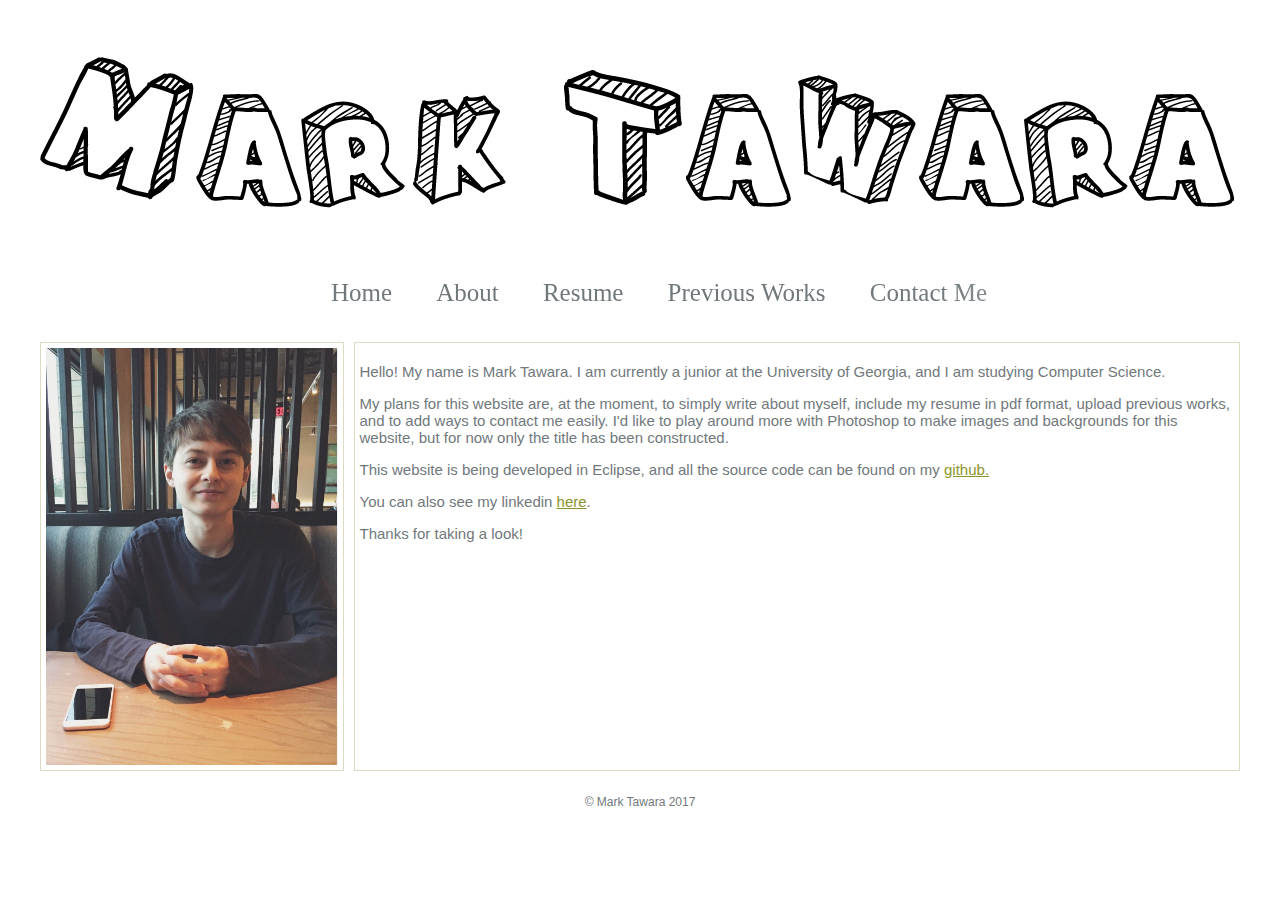
<file: WebContent/index.html>
<!DOCTYPE html>
<html>
	<head>
		<title>Mark Tawara</title>
		<link rel="stylesheet" href="css/style.css"/>
		<script src="scripts/jquery-3.1.1.js"></script>
		<script src="scripts/template.js"></script>
	</head>
<body>
	<br /><br />
	<div id="header" class="header"></div>
	<div id="menu"></div>
	<div id="content" class="content">
		<div id="sidebar">
			<img src="images/profile_picture.jpg">
		</div>
		<div id="mainContent">
			<p>Hello! My name is Mark Tawara. I am currently a junior at the University of Georgia, and I am studying Computer Science.</p>
			<p>My plans for this website are, at the moment, to simply write about myself, include my resume in pdf format, upload previous works, and to add ways to contact me easily. I'd like to play around more with Photoshop to make images and backgrounds for this website, but for now only the title has been constructed.</p>
			<p>This website is being developed in Eclipse, and all the source code can be found on my <a href="https://github.com/mtawara/MySite">github.</a></p>
			You can also see my linkedin <a href="https://linkedin.com/in/mtawara">here</a>.
			<p>Thanks for taking a look!</p>
			
			
		</div>
	</div>
	<div id="footer"></div>
</body>
</html>
</file>
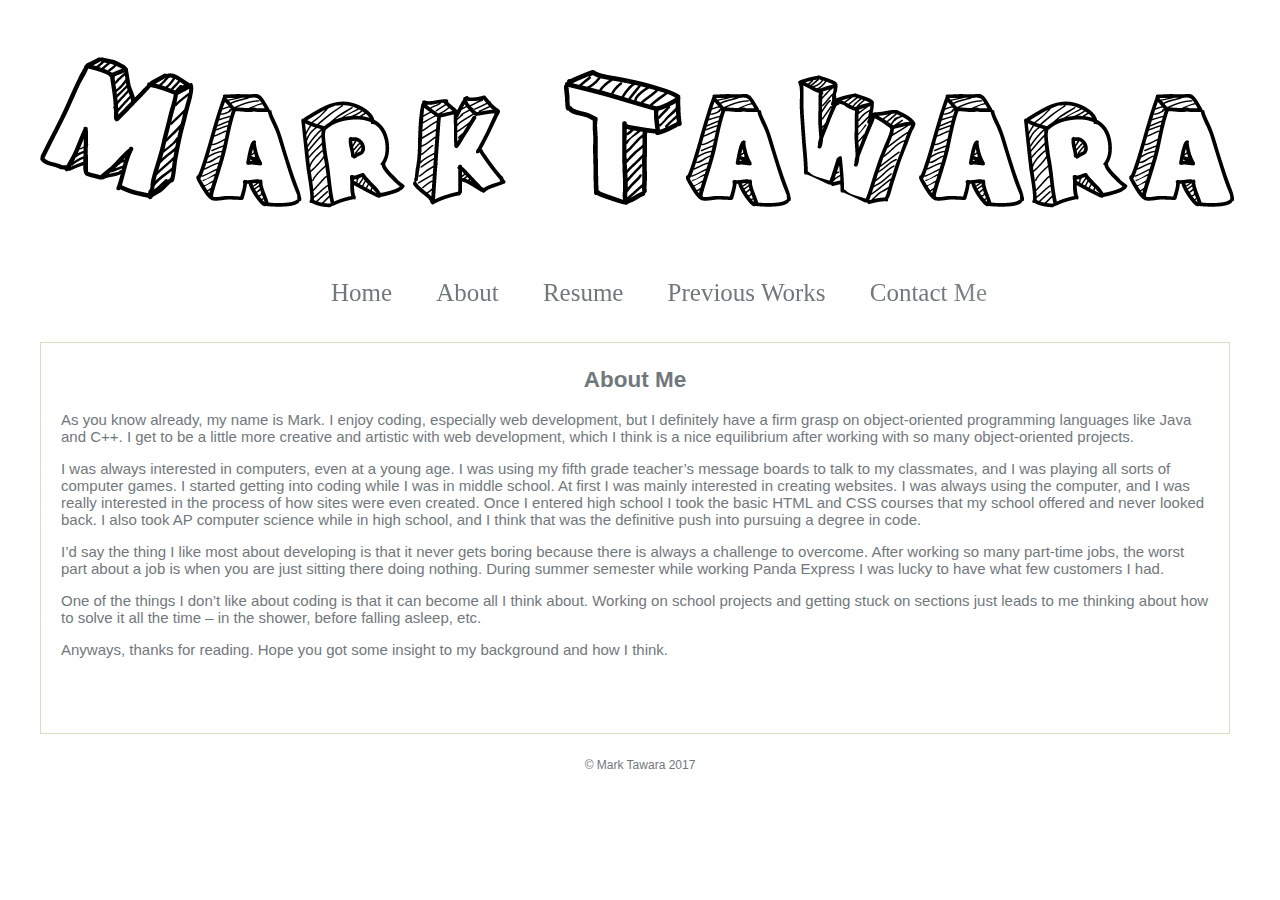
<file: WebContent/about.html>
<!DOCTYPE html>
<html>
	<head>
		<title>Mark Tawara</title>
		<link rel="stylesheet" href="css/style.css"/>
		<script src="scripts/jquery-3.1.1.js"></script>
		<script src="scripts/template.js"></script>
	</head>
<body>
	<br /><br />
	<div id="header" class="header"></div>
	<div id="menu"></div>
	<div id="content" class="content">
	<div id="content" class="content">
		<div id="contactContent">
			<h2 class="centerText">About Me</h2>
			<p>As you know already, my name is Mark. I enjoy coding, especially web development, but 
			I definitely have a firm grasp on object-oriented programming languages like Java and C++. 
			I get to be a little more creative and artistic with web development, which I think is a nice
			equilibrium after working with so many object-oriented projects. </p>
			<p>I was always interested in computers, even at a young age. I was using my fifth grade 
			teacher&#8217s message boards to talk to my classmates, and I was playing all sorts of computer
			games. I started getting into coding while I was in middle school. At first I was mainly 
			interested in creating websites. I was always using the computer, and I was really
			interested in the process of how sites were even created. Once I entered high school I
			took the basic HTML and CSS courses that my school offered and never looked back. I also
			took AP computer science while in high school, and I think that was the definitive push
			into pursuing a degree in code.</p>
			<p>I&#8217d say the thing I like most about developing is that it never gets boring because there is always a challenge to overcome. After working so many part-time jobs, the worst part about a job is when you are just sitting there doing nothing. During summer semester while working Panda Express I was lucky to have what few customers I had. </p>
			<p>One of the things I don&#8217t like about coding is that it can become all I think about. 
			Working on school projects and getting stuck on sections just leads to me thinking about 
			how to solve it all the time &#8211 in the shower, before falling asleep, etc. </p>
			<p>Anyways, thanks for reading. Hope you got some insight to my background and how I think.</p>
			
		</div>
	</div>
	<div id="footer"></div>
</body>
</html>
</file>
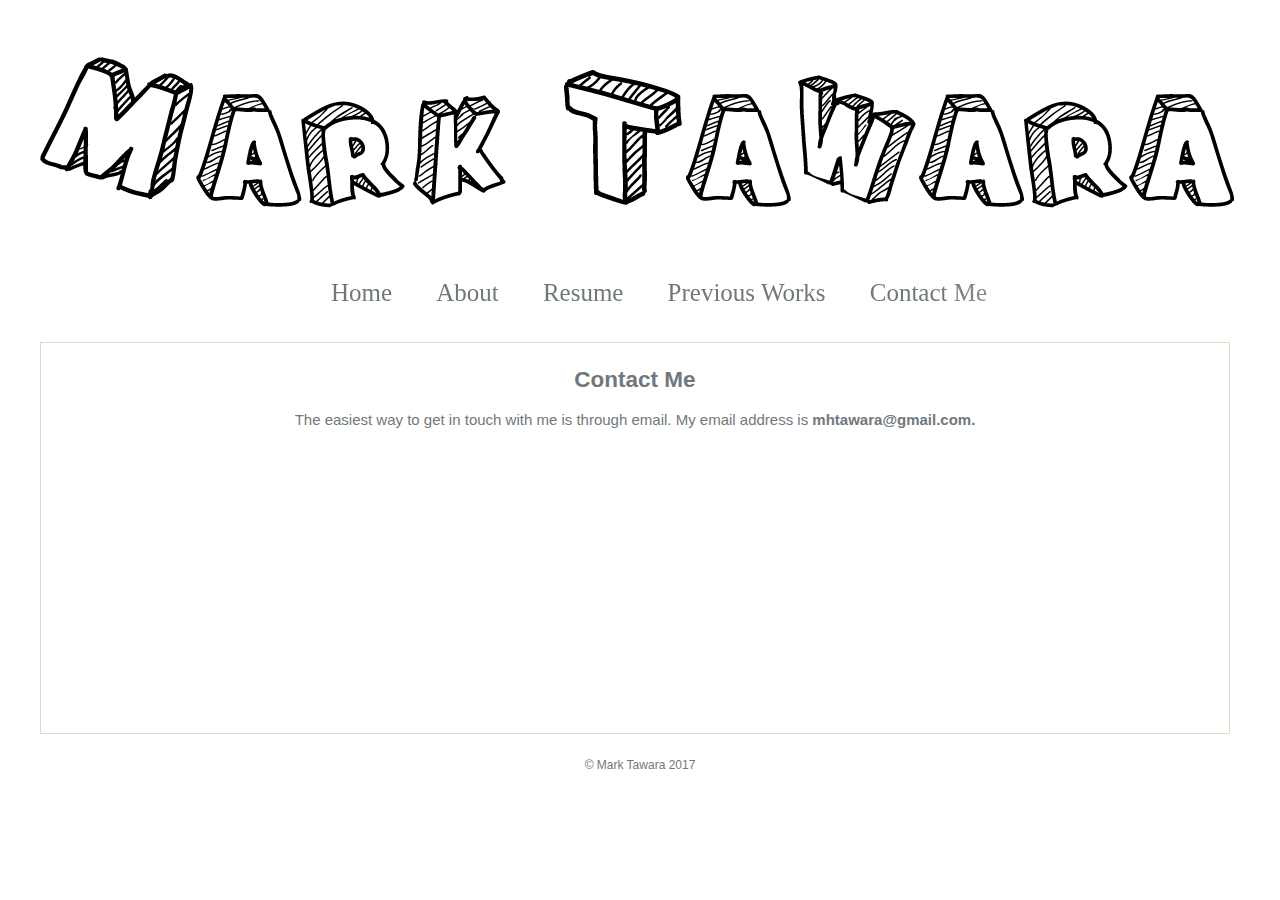
<file: WebContent/contact.html>
<!DOCTYPE html>
<html>
<head>
<title>Mark Tawara</title>
<link rel="stylesheet" href="css/style.css" />
<script src="scripts/jquery-3.1.1.js"></script>
<script src="scripts/template.js"></script>
</head>
<body>
	<br />
	<br />
	<div id="header" class="header"></div>
	<div id="menu"></div>
	<div id="content" class="content">
		<div id="contactContent">
			<h2 class="centerText">Contact Me</h2>
			<p class="centerText">The easiest way to get in touch with me is through email. My email address is <b>mhtawara@gmail.com.</b></p>
		</div>
	</div>
	<div id="footer"></div>
</body>
</html>
</file>
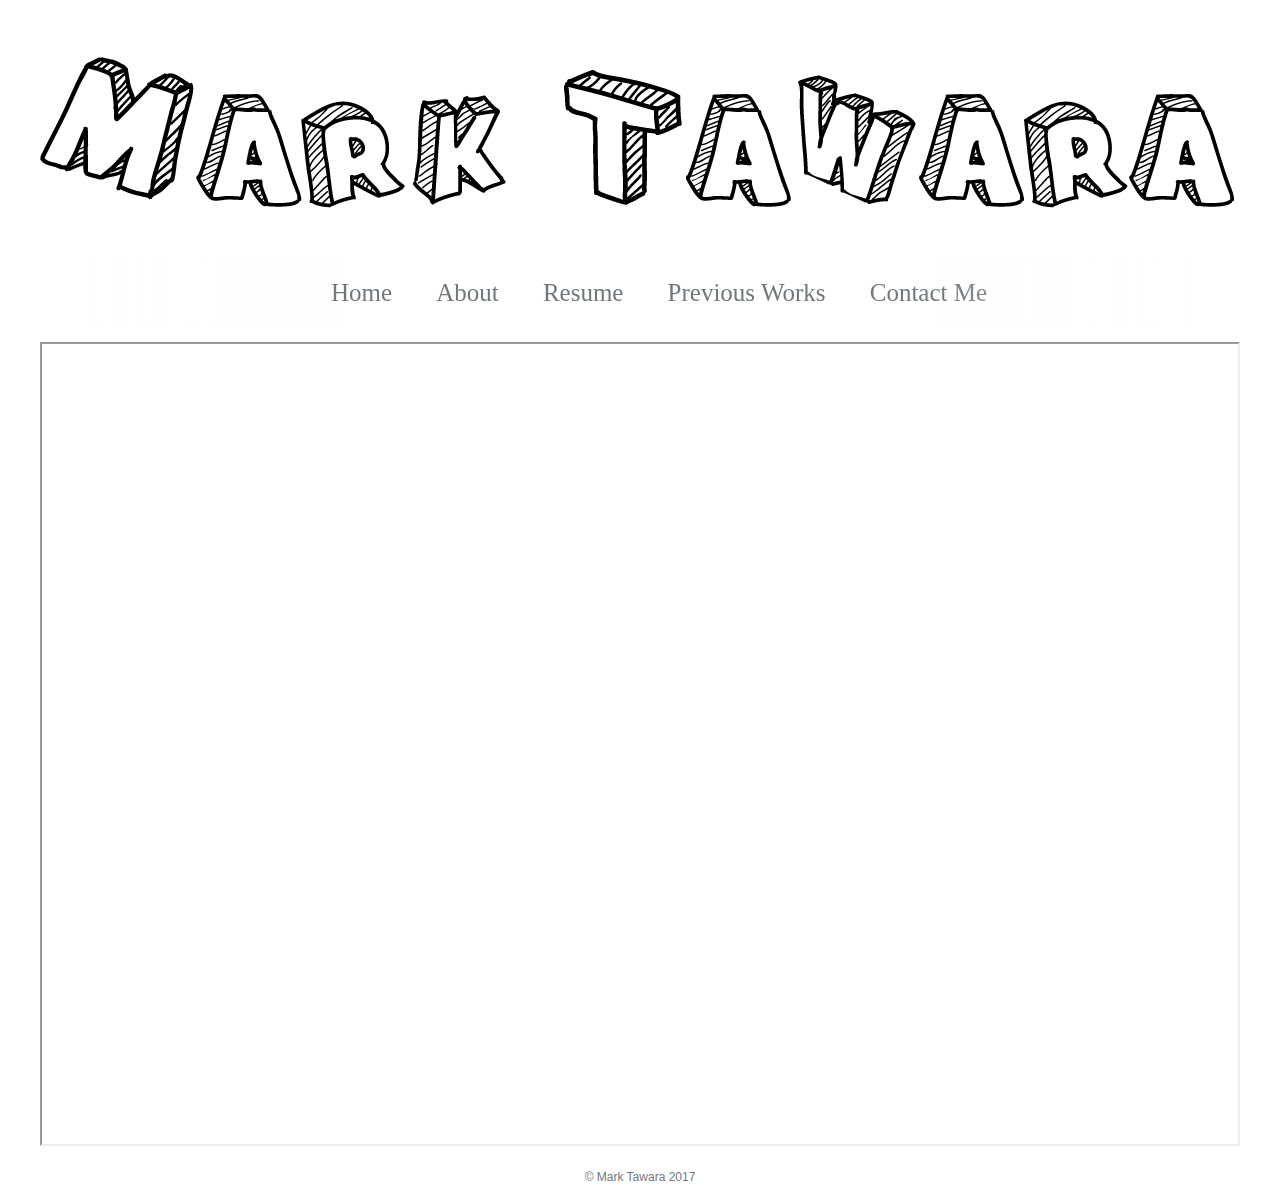
<file: WebContent/resume.html>
<!DOCTYPE html>
<html>
	<head>
		<title>Mark Tawara</title>
		<link rel="stylesheet" href="css/style.css"/>
		<script src="scripts/jquery-3.1.1.js"></script>
		<script src="scripts/template.js"></script>
	</head>
<body>
	<br /><br />
	<div id="header" class="header"></div>
	<div id="menu"></div>
	<div id="content" class="content">
	<iframe src="https://drive.google.com/file/d/0B0L3KwegJDYeYS1JLTQtbXlEdWs/preview"></iframe>
	</div>
	<div id="footer"></div>
</body>
</html>
</file>
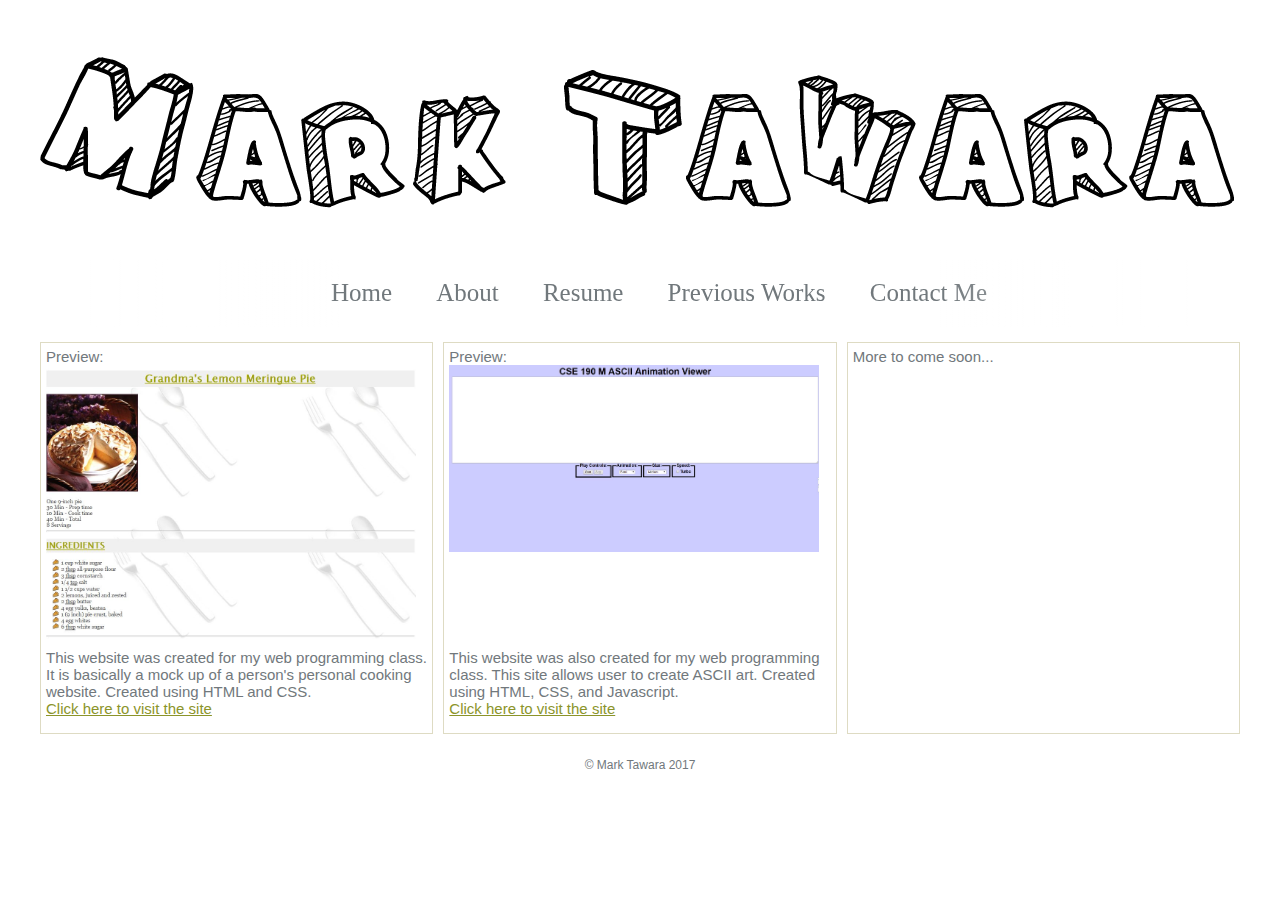
<file: WebContent/works.html>
<!DOCTYPE html>
<html>
	<head>
		<title>Mark Tawara</title>
		<link rel="stylesheet" href="css/style.css"/>
		<script src="scripts/jquery-3.1.1.js"></script>
		<script src="scripts/template.js"></script>
	</head>
<body>
	<br /><br />
	<div id="header" class="header"></div>
	<div id="menu"></div>
	<div id="content" class="content">
		<div id="bar1">
			Preview: <img src="images/pie_photo.JPG" width="370px">
			<p>This website was created for my web programming class. It is basically a mock up of a person's personal cooking website. Created using HTML and CSS.<br />
			<a href="http://cobweb.cs.uga.edu/~tawara/project1/pie.html">Click here to visit the site</a></p>
		</div>
		<div id="bar2">
			Preview: <img src="images/ascii_2.JPG" width="370px">
			<p>This website was also created for my web programming class. This site allows user to create ASCII art. Created using HTML, CSS, and Javascript.<br />
			<a href="http://cobweb.cs.uga.edu/~tawara/project4/ascii.html">Click here to visit the site</a></p>
		</div>
		<div id="bar3">
		More to come soon...
		</div>
	</div>
	<div id="footer"></div>
</body>
</html>
</file>
<file: WebContent/css/style.css>
body{
	/* background: url(images/...) no-repeat bottom, url(images/...BOTTOMTILE) repeat-x bottom; */
	background-image:url('http://static.tumblr.com/z9nrs6q/PCZm618wv/untitled-2.png');
	background-position: fixed;
	background-attachment:fixed;
	background-repeat: repeat;
	color: #dedbc3;
	font-family: "Trebuchet MS", Helvetica, sans-serif;
	font-size: 15px;
	margin: 0 auto;
	/* background-attachment: scroll, scroll; */
}

#content{
	width: 1200px;
	margin: 0px auto 10px auto;
	display: flex;
	flex-flow: row wrap;
	justify-content: space-around;
}

.content a{
	color: #8b942a;
}

.content iframe{
	width: 100%;
	height: 800px;
}

#sidebar{
	border: 1px solid #dedbc3;
	background-color: white;
	color: #71787c;
	padding: 5px;
	margin-right: 10px;
	flex: 1;
	flex-grow: 1;
}

#sidebar img{
	width: 100%;
	height: 100%;
}

#mainContent{
	padding: 5px;
	border: 1px solid #dedbc3;
	background-color: white;
	color: #71787c;
	flex: 1;
	flex-grow: 3;
}

#bar1{
	border: 1px solid #dedbc3;
	position: relative;
	height: 380px;
	background-color: white;
	color: #71787c;
	padding: 5px;
	margin-right: 10px;
	flex: 1;
	flex-grow: 1;
}

#bar2{
	display: inline-block;
	position: relative;
	border: 1px solid #dedbc3;
	background-color: white;
	color: #71787c;
	padding: 5px;
	margin-right: 10px;
	flex: 1;
	flex-grow: 1;
}

#bar3{
	display: inline-block;
	border: 1px solid #dedbc3;
	position: relative;
	background-color: white;
	color: #71787c;
	padding: 5px;
	flex: 1;
	flex-grow: 1;
}

#bar1 p{
	position: absolute;
	bottom: 1px;
}

#bar2 p{
	position: absolute;
	bottom: 1px;
}

#footer{
	text-align: center;
	font-size: 12px;
	padding-top: 1px;
	padding-bottom: 3px;
	color: #71787c;
	margin: 0 auto;
	width: 100%;
}

.logo{
	margin:0 auto;
	width: 1200px;
	height:210px;
	display:block;
	background:url(../images/logoA.png) center center no-repeat;
}

nav{
	max-width: 1200px;
	mask-image: linear-gradient(90deg, rgba(255, 255, 255, 0) 0%, #ffffff 25%, #ffffff 75%, rgba(255, 255, 255, 0) 100%);
	margin: 0 auto; 
}

nav ul{
	text-align: center;
	background: linear-gradient(90deg, rgba(255, 255, 255, 0) 0%, rgba(255, 255, 255, 0.2) 25%, rgba(255, 255, 255, 0.2) 75%, rgba(255, 255, 255, 0) 100%);
	width: 96.5%;
	box-shadow: 0 0 25px rgba(0, 0, 0, 0.1), inset 0 0 1px rgba(255, 255, 255, 0.6);
}

nav ul li{
	display: inline-block;
}

nav ul li a{
	padding: 20px;
	font-family: "Roberto";
	color: #71787c;
	text-shadow: 1px 1px 1px rgba(255, 255, 255, 0.4);
	font-size: 25px;
	text-decoration: none;
	display: block;
}

nav ul li a:hover{
	box-shadow: 0 0 10px rgba(0, 0, 0, 0.1), inset 0 0 1px rgba(255, 255, 255, 0.6);
	background: rgba(255, 255, 255, 0.1);
	color: rgba(0, 0, 0, 0.7);
}

.centerText{
	text-align:center;
}

#contactContent{
	border: 1px solid #dedbc3;
	position: relative;
	height: 380px;
	background-color: white;
	color: #71787c;
	padding: 5px 20px 5px 20px;
	margin-right: 10px;
	flex: 1;
	flex-grow: 1;
}
</file>
